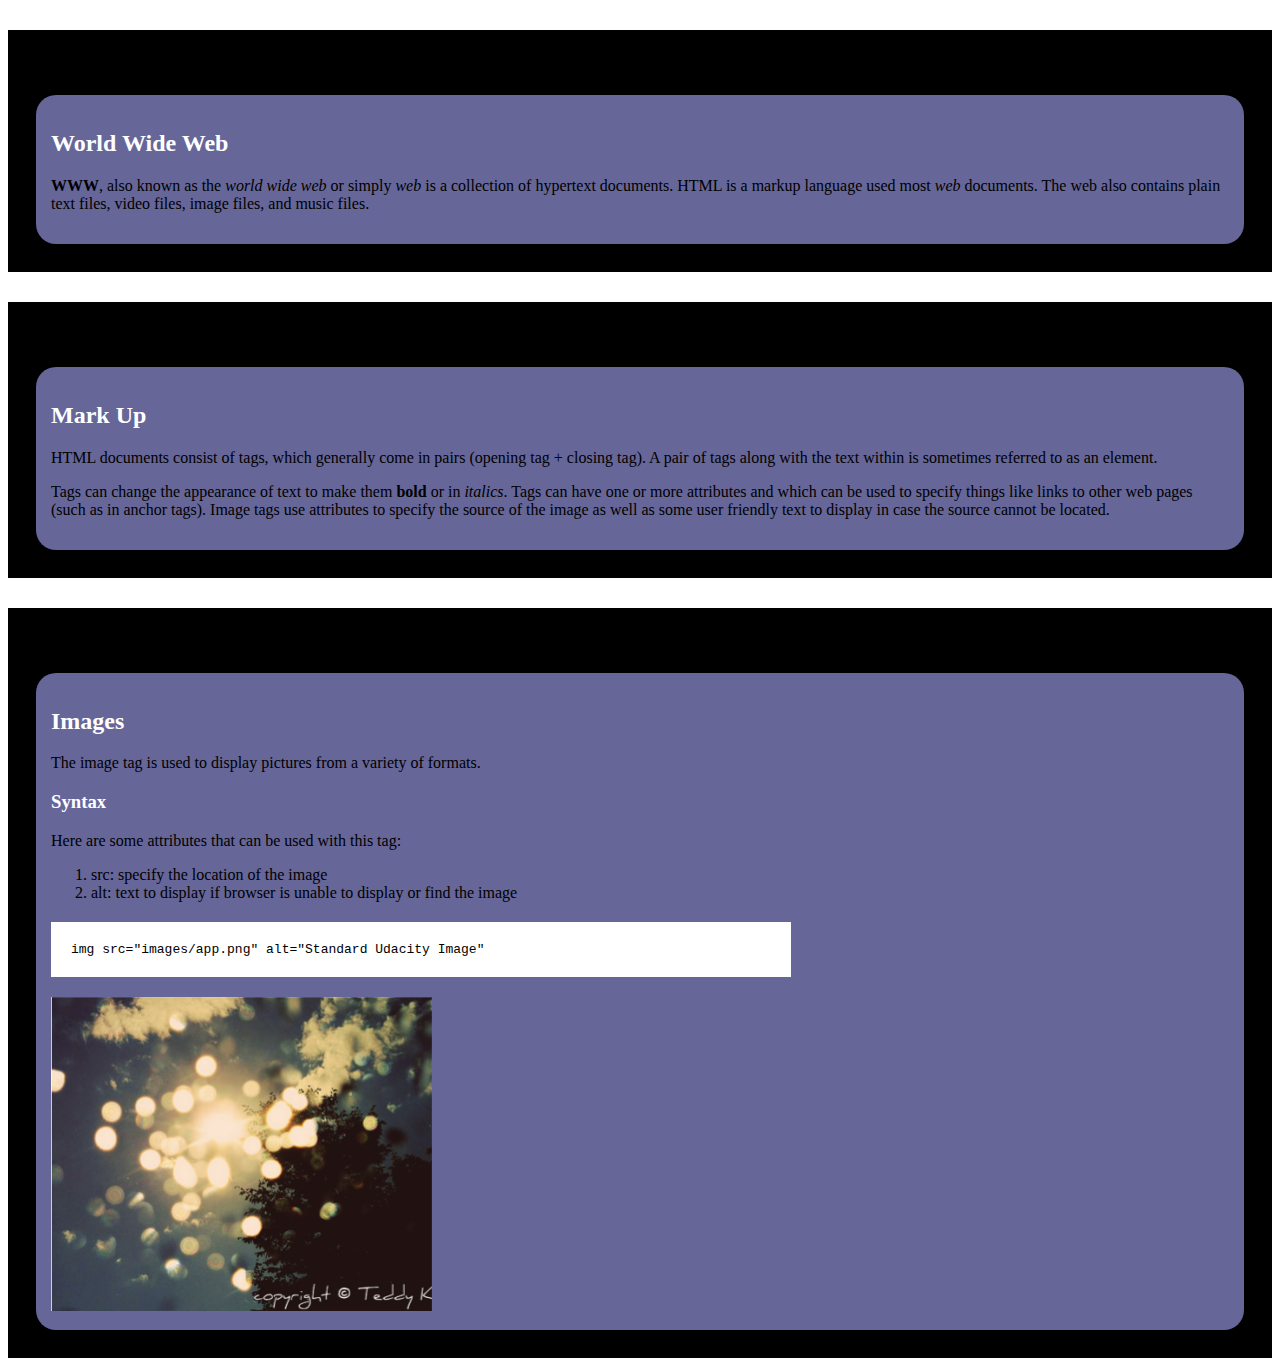
<file: Project-1/my_own_work/index.html>
<!DOCTYPE html>
<html>
  <head> <!-- The head tag includes important information about the page -->
    <meta charset="UTF-8"> <!-- This line defines something called "character encoding"
    This will allow the browser to display certain characters (such as non-Roman letters) correctly.
    You should include this line in the head of all of your webpages. -->
    <title>My Notes</title> <!-- This is the title of your page (what appears in the name of a browser tab) -->
    <link rel="stylesheet" href="style.css"> <!-- This line links your CSS stylesheet to your HTML (see Lesson 1.3) -->
  </head>
  <body>

    <div class="section">
      <h1>Introduction to the Web</h1>
      <div class="section-content">
        <h2>World Wide Web</h2>
        <p>
          <b>WWW</b>, also known as the <em>world wide web</em> or simply <em>web</em> is a collection of hypertext documents.
          HTML is a markup language used most <em>web</em> documents.
          The web also contains plain text files, video files, image files, and music files.
        </p>
      </div>
    </div>

    <div class="section">
      <h1>Introduction to the Web 2</h1>
      <div class="section-content">
        <h2>Mark Up</h2>
        <p>
          HTML documents consist of tags, which generally come in pairs (opening tag + closing tag).
          A pair of tags along with the text within is sometimes referred to as an element.
        </p>
        <p>
          Tags can change the appearance of text to make them <b>bold</b> or in <em>italics</em>.
          Tags can have one or more attributes and which can be used to specify things like links to other web pages (such as in anchor tags).
          Image tags use attributes to specify the source of the image as well as some user friendly text to display in case the source cannot be located.
        </p>
      </div>
    </div>

    <div class="section">
      <h1>Examples</h1>
      <div class="section-content">
        <h2>Images</h2>
        The image tag is used to display pictures from a variety of formats.
        <h3>Syntax</h3>
        <p>
          Here are some attributes that can be used with this tag:
        </p>
        <ol>
          <li>src: specify the location of the image</li>
          <li>alt: text to display if browser is unable to display or find the image</li>
        </ol>
        <div class="syntax">
          img src="images/app.png" alt="Standard Udacity Image"
        </div>
        <img src="images/app.png" alt="Standard Udacity Image">
        </div>
    </div>

  </body>
</html>
</file>
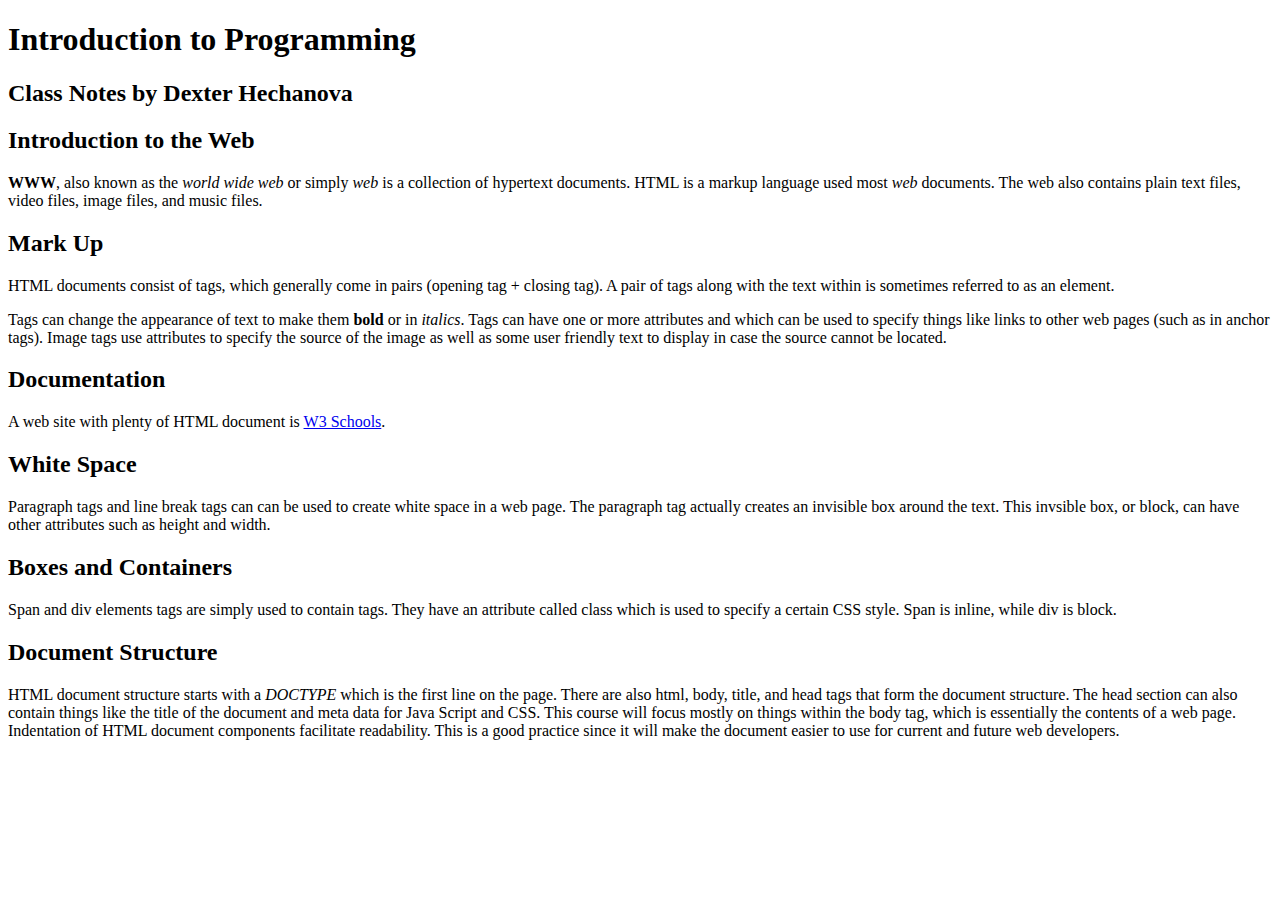
<file: Project-0/notes.html>
<!DOCTYPE HTML>
<html>
  <body>
    <h1>Introduction to Programming</h1>
    <h2>Class Notes by Dexter Hechanova</h2>

    <h2>Introduction to the Web</h2>
    <p>
      <b>WWW</b>, also known as the <em>world wide web</em> or simply <em>web</em> is a collection of hypertext documents.
    HTML is a markup language used most <em>web</em> documents. The web also contains plain text files, video files, image files, and music files.
    </p>

    <p>
      <h2>Mark Up</h2>
      HTML documents consist of tags, which generally come in pairs (opening tag + closing tag).
      A pair of tags along with the text within is sometimes referred to as an element.
    </p>
    <p>
      Tags can change the appearance of text to make them <b>bold</b> or in <em>italics</em>.
      Tags can have one or more attributes and which can be used to specify things like links to other web pages (such as in anchor tags).
      Image tags use attributes to specify the source of the image as well as some user friendly text to display in case the source cannot be located.
    </p>

    <h2>Documentation</h2>
    A web site with plenty of HTML document is <a href="http://www.w3schools.com">W3 Schools</a>.

    <h2>White Space</h2>
    Paragraph tags and line break tags can can be used to create white space in a web page. The paragraph tag actually creates an invisible box around the text.
    This invsible box, or block, can have other attributes such as height and width.

    <h2>Boxes and Containers</h2>
    Span and div elements tags are simply used to contain tags. They have an attribute called class which is used to specify a certain CSS style.
    Span is inline, while div is block.

    <h2>Document Structure</h2>
    HTML document structure starts with a <em>DOCTYPE</em> which is the first line on the page. There are also html, body, title, and head tags that form the document
    structure. The head section can also contain things like the title of the document and meta data for Java Script and CSS. This course will focus mostly on things
    within the body tag, which is essentially the contents of a web page.

    <div>Indentation of HTML document components facilitate readability.
      <span>This is a good practice since it will make the document easier to use for current and future web developers.</span>
    </div>
  </body>
</html>
</file>
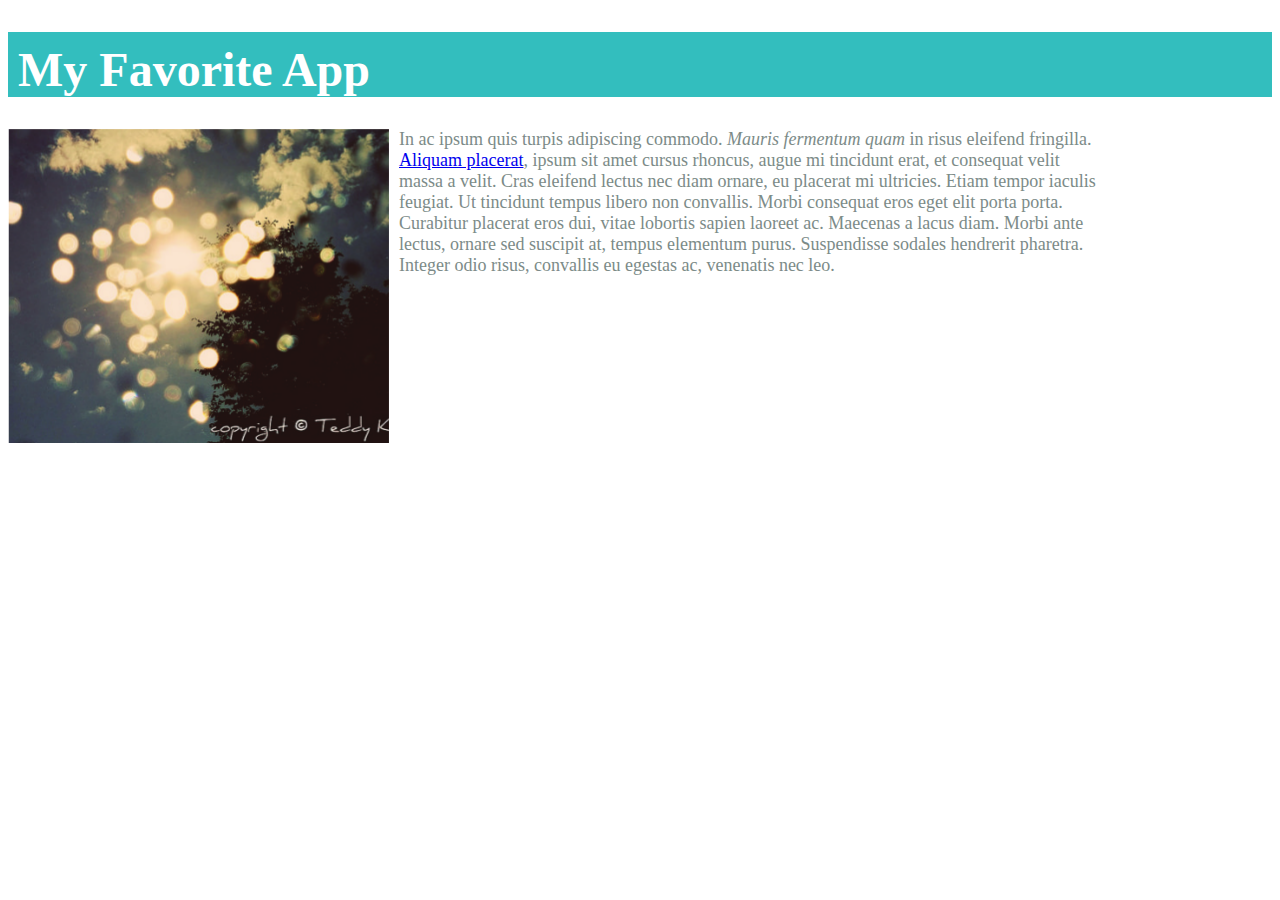
<file: Project-1/udacity_examples_2/ipnd-starter-code-master/stage_1/lesson_1.2_css/app.html>
<!DOCTYPE html>
<html>
<head>
    <link rel="stylesheet" type="text/css" href="style.css">
    <title>Favorite App</title>
</head>
<body>
    <h1 class="title">My Favorite App</h1>
    <div class="app">
            <div class="screenshot"><img src="images/app.png" alt="Screenshot"></div>
            <div class="description">In ac ipsum quis turpis adipiscing commodo. <em>Mauris fermentum quam</em> in risus eleifend fringilla. <a href="#">Aliquam placerat</a>, ipsum sit amet cursus rhoncus, augue mi tincidunt erat, et consequat velit massa a velit. Cras eleifend lectus nec diam ornare, eu placerat mi ultricies. Etiam tempor iaculis feugiat. Ut tincidunt tempus libero non convallis. Morbi consequat eros eget elit porta porta. Curabitur placerat eros dui, vitae lobortis sapien laoreet ac. Maecenas a lacus diam. Morbi ante lectus, ornare sed suscipit at, tempus elementum purus. Suspendisse sodales hendrerit pharetra. Integer odio risus, convallis eu egestas ac, venenatis nec leo.</div>
    </div>
</body>
</html>
</file>
<file: Project-1/my_own_work/style.css>
/* This is a CSS comment. Notice that CSS comments are
enclosed by different characters than HTML comments. */


/* CSS allows you to give your page style (colors, shapes, fonts, etc.)
You can apply CSS elements to entire HTML classes. Review Lesson 1.3
if you need a refresher about how to do this. */

h1 {
  margin: 0px;
}

h2 {
  color: #ffffff
}

h3 {
  color: #ffffff
}

.section-title {
  color: white;
}

.syntax {
  font-family: monospace;
  background-color: white;
  margin-top: 20px;
  margin-bottom: 20px;
  padding: 20px;
  width: 700px
}

.section {
  background-color: black;
  text-align: right;
  padding-right: 20px;
  padding-top: 20px;
  padding-left: 20px;
  padding-bottom: 20px;
  border-style: double;
  margin-top: 30px;
}

.section-content {
  background-color: #666699;
  text-align: left;
  border-radius: 20px;
  padding-right: 15px;
  padding-left: 15px;
  padding-bottom: 15px;
  padding-top: 15px;
  margin: 5px;
}
</file>
<file: Project-1/udacity_examples_2/ipnd-starter-code-master/stage_1/lesson_1.2_css/style.css>
/* This is a CSS comment.*/



* {
    -webkit-box-sizing: border-box;
    -moz-box-sizing: border-box;
    -ms-box-sizing: border-box;
    box-sizing: border-box;
}

body {
    font-family: verdana;
}

.title {
    background-color: #33BEBE;
    color: white;
    padding: 10px 0 0 10px;
    font-size: 48px
}

.app {
    display: -webkit-flex;
    display: flex;
}

.description {
    color: #7C8B88;
    max-width: 706px;
    font-size: 18px
}

.screenshot {
    max-width: 460px;
    margin: 0px 10px 0px 0px;
}

/*
Comments are only to help PEOPLE read a code file. The
computer ignores them.
*/
</file>
